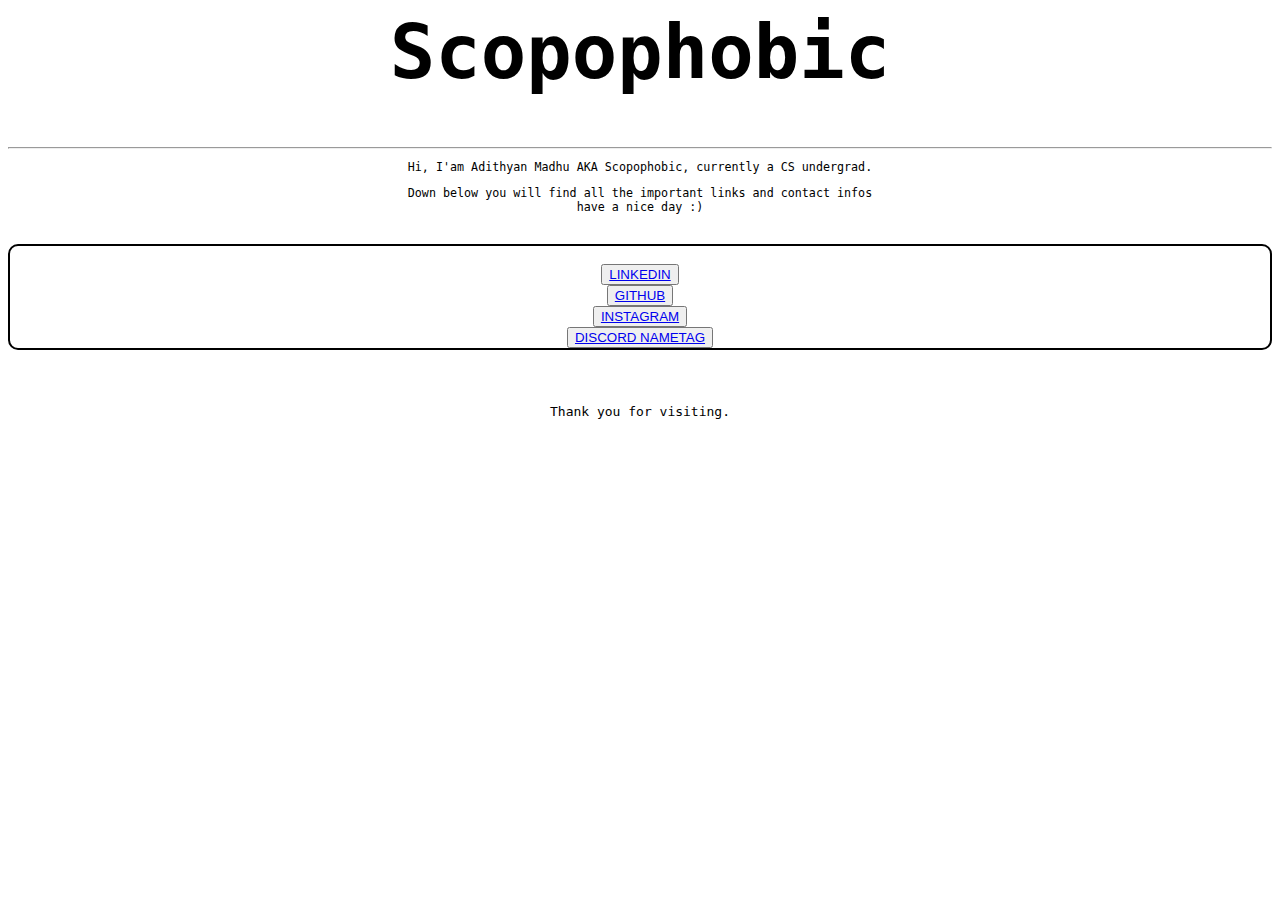
<file: index.html>
<html lang="en">
  <head>
    <meta charset="UTF-8" />
    <meta http-equiv="X-UA-Compatible" content="IE=edge" />
    <meta name="viewport" content="width=device-width, initial-scale=1.0" />
    <!-- CSS only -->
    <link
      href="https://cdn.jsdelivr.net/npm/bootstrap@5.2.0-beta1/dist/css/bootstrap.min.css"
      rel="stylesheet"
      integrity="sha384-0evHe/X+R7YkIZDRvuzKMRqM+OrBnVFBL6DOitfPri4tjfHxaWutUpFmBp4vmVor"
      crossorigin="anonymous"
    />
    <!-- JavaScript Bundle with Popper -->
    <script
      src="https://cdn.jsdelivr.net/npm/bootstrap@5.2.0-beta1/dist/js/bootstrap.bundle.min.js"
      integrity="sha384-pprn3073KE6tl6bjs2QrFaJGz5/SUsLqktiwsUTF55Jfv3qYSDhgCecCxMW52nD2"
      crossorigin="anonymous"
    ></script>
    <title>scopo-link</title>
    <link rel="stylesheet" href="style.css" />

    <link
      rel="preconnect"
      href="https://fonts.googleapis.com"
      crossorigin="true"
    />
    <link rel="preconnect" href="https://fonts.gstatic.com" />
    <link
      rel="stylesheet"
      href="https://fonts.googleapis.com/css2?family=Mulish:wght@200;300;400;500;600;700;800;900&amp;display=swa"
    />

    <style>
      .shee {
        display: flex;
        justify-content: center;
        border: 2px black solid;
        border-radius: 10px;
      }

      .footer {
        display: flex;
        justify-content: center;
        font-family: monospace;
      }
    </style>
  </head>
  <body data-new-gr-c-s-check-loaded="14.1064.0" data-gr-ext-installed="">
    <div class="container">
      <div
        class="row"
        style="text-align: center; font-size: 100%; font-family: monospace"
      >
        <div class="col-md-12">
          <h1 style="font-size: 2cm">Scopophobic</h1>
          <hr />
        </div>
      </div>
      <div
        class="row"
        style="text-align: center; font-family: monospace; font-size: 90%"
      >
        <div class="col-md-12" style="font-size: 100%">
          <p>
            Hi, I'am Adithyan Madhu AKA Scopophobic, currently a CS undergrad.
          </p>
          <p>
            Down below you will find all the important links and contact infos
            <br />
            have a nice day :)
          </p>
        </div>
      </div>
      <!-- <br /> -->

      <br />
      <div class="row"></div>
      <div class="row" style="text-align: center">
        <div class="col-md-3"></div>
        <div class="col-md-6">
          <div class="shee">
            <div class="bg-pink">
              <br />
              <button style="text-align: center" class="btn default">
                <a
                  class="link"
                  target="blank"
                  href="https://www.linkedin.com/in/adithyanmadhu/"
                  >LINKEDIN</a
                >
              </button>
              <br />
              <button class="btn default m-4">
                <a
                  class="link"
                  target="blank"
                  href="https://github.com/scopophobic"
                  >GITHUB</a
                >
              </button>
              <br />
              <button style="text-align: center" class="btn default">
                <a
                  class="link"
                  target="blank"
                  href="https://www.instagram.com/sc0pophobic/"
                  >INSTAGRAM</a
                >
              </button>
              <br />
              <button style="align-items: center" class="btn default m-4">
                <a class="link" target="blank" href="discord_nametag.html"
                  >DISCORD NAMETAG</a
                >
              </button>
            </div>
          </div>
          <div class="col-md-3"></div>
        </div>
      </div>
      <br /><br /><br />
      <div class="footer">Thank you for visiting.</div>
    </div>

    <!-- Code injected by live-server -->
    <script type="text/javascript">
      // <![CDATA[  <-- For SVG support
      if ("WebSocket" in window) {
        (function () {
          function refreshCSS() {
            var sheets = [].slice.call(document.getElementsByTagName("link"));
            var head = document.getElementsByTagName("head")[0];
            for (var i = 0; i < sheets.length; ++i) {
              var elem = sheets[i];
              var parent = elem.parentElement || head;
              parent.removeChild(elem);
              var rel = elem.rel;
              if (
                (elem.href && typeof rel != "string") ||
                rel.length == 0 ||
                rel.toLowerCase() == "stylesheet"
              ) {
                var url = elem.href.replace(/(&|\?)_cacheOverride=\d+/, "");
                elem.href =
                  url +
                  (url.indexOf("?") >= 0 ? "&" : "?") +
                  "_cacheOverride=" +
                  new Date().valueOf();
              }
              parent.appendChild(elem);
            }
          }
          var protocol =
            window.location.protocol === "http:" ? "ws://" : "wss://";
          var address =
            protocol + window.location.host + window.location.pathname + "/ws";
          var socket = new WebSocket(address);
          socket.onmessage = function (msg) {
            if (msg.data == "reload") window.location.reload();
            else if (msg.data == "refreshcss") refreshCSS();
          };
          if (
            sessionStorage &&
            !sessionStorage.getItem("IsThisFirstTime_Log_From_LiveServer")
          ) {
            console.log("Live reload enabled.");
            sessionStorage.setItem("IsThisFirstTime_Log_From_LiveServer", true);
          }
        })();
      } else {
        console.error(
          "Upgrade your browser. This Browser is NOT supported WebSocket for Live-Reloading."
        );
      }
      // ]]>
    </script>

    <div id="forest-ext-shadow-host"></div>
  </body>
  <grammarly-desktop-integration
    data-grammarly-shadow-root="true"
  ></grammarly-desktop-integration>
</html>
</file>
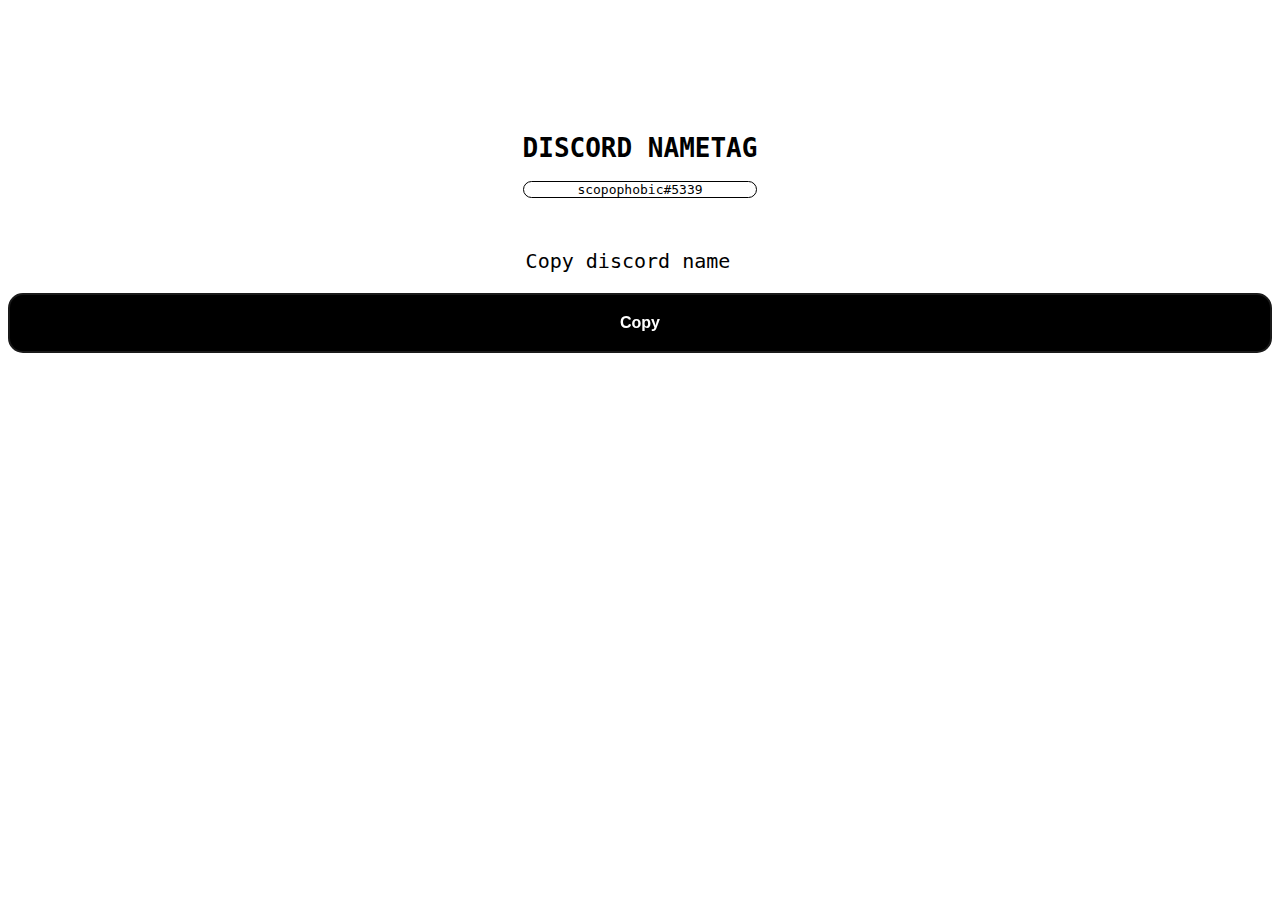
<file: discord_nametag.html>
<!DOCTYPE html>
<html lang="en">
  <head>
    <meta charset="UTF-8" />
    <meta http-equiv="X-UA-Compatible" content="IE=edge" />
    <meta name="viewport" content="width=device-width, initial-scale=1.0" />
    <title>discord name</title>

    <style>
      #textbox {
        width: 40vw;
        height: 30vh;
        position: absolute;
        margin-left: 50px;
        margin-top: 20px;
      }
      
      

/* CSS */
.button-27 {
  appearance: none;
  background-color: #000000;
  border: 2px solid #1A1A1A;
  border-radius: 15px;
  box-sizing: border-box;
  color: #FFFFFF;
  cursor: pointer;
  display: inline-block;
  font-family: Roobert,-apple-system,BlinkMacSystemFont,"Segoe UI",Helvetica,Arial,sans-serif,"Apple Color Emoji","Segoe UI Emoji","Segoe UI Symbol";
  font-size: 16px;
  font-weight: 600;
  line-height: normal;
  margin: 0;
  min-height: 60px;
  min-width: 0;
  outline: none;
  padding: 16px 24px;
  text-align: center;
  text-decoration: none;
  transition: all 300ms cubic-bezier(.23, 1, 0.32, 1);
  user-select: none;
  -webkit-user-select: none;
  touch-action: manipulation;
  width: 100%;
  will-change: transform;
}

.button-27:disabled {
  pointer-events: none;
}

.button-27:hover {
  box-shadow: rgba(0, 0, 0, 0.25) 0 8px 15px;
  transform: translateY(-2px);
}

.button-27:active {
  box-shadow: none;
  transform: translateY(0);
}



      #sample {
        width: 70vw;
        margin: 50px;
        background-color: rgb(0, 0, 0);
        color: white;
        padding: 20px;
        font-size: x-large;
        position: absolute;
      }

      .contain {
        display: flex;
        justify-content: center;
        height: max-content;
      }
    </style>
  </head>
  <body>
      <br><br><br><br><br><br>
    <div class="contain">
        
        
      <div class=title>
          <h1 style="font-family: monospace;"">DISCORD NAMETAG</h1>
          <p style="text-align: center; font-family: monospace; border: 1px black solid; border-radius: 1cm;"> scopophobic#5339 </p>
        </div>
      </div>
      <br>
      <pre style="font-family: monospace; font-size: 20px; text-align: center;">Copy discord name  </pre>
      
      <div class="row">
          <div class="col-md-5">
        <button class="button-27" onclick="copyText()">Copy</button>
      </div>
    </div>
      
      
    </div>
      <script>
        function copyText() {
          /* Copy text into clipboard */
          navigator.clipboard.writeText(
            "scopophobic#5339"
          );
        }
      </script>
    </div>
  </body>
</html>

<!-- HTML !-->
</file>
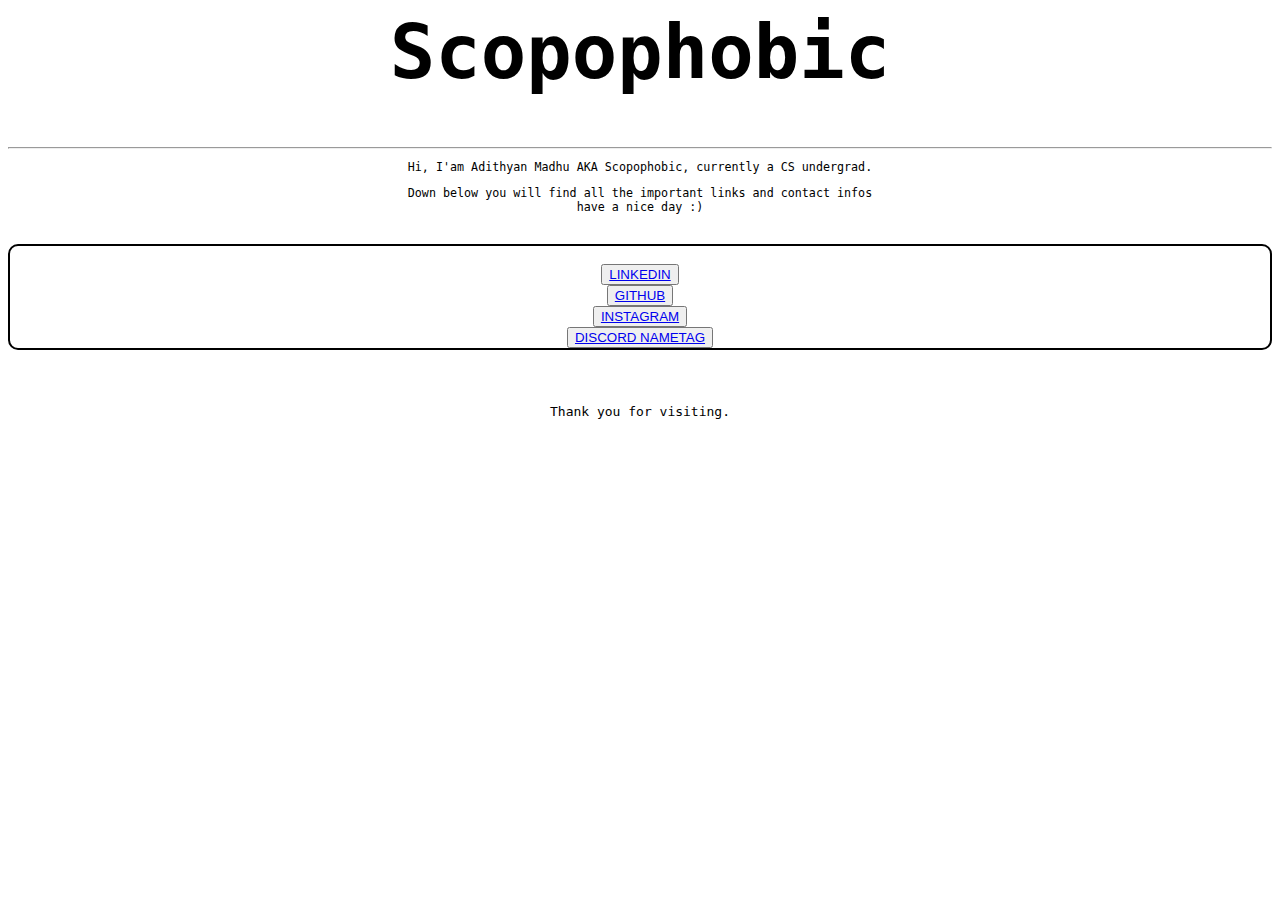
<file: MAinpage.html>
<html lang="en">
  <head>
    <meta charset="UTF-8" />
    <meta http-equiv="X-UA-Compatible" content="IE=edge" />
    <meta name="viewport" content="width=device-width, initial-scale=1.0" />
    <!-- CSS only -->
    <link
      href="https://cdn.jsdelivr.net/npm/bootstrap@5.2.0-beta1/dist/css/bootstrap.min.css"
      rel="stylesheet"
      integrity="sha384-0evHe/X+R7YkIZDRvuzKMRqM+OrBnVFBL6DOitfPri4tjfHxaWutUpFmBp4vmVor"
      crossorigin="anonymous"
    />
    <!-- JavaScript Bundle with Popper -->
    <script
      src="https://cdn.jsdelivr.net/npm/bootstrap@5.2.0-beta1/dist/js/bootstrap.bundle.min.js"
      integrity="sha384-pprn3073KE6tl6bjs2QrFaJGz5/SUsLqktiwsUTF55Jfv3qYSDhgCecCxMW52nD2"
      crossorigin="anonymous"
    ></script>
    <title>Port To Adithyan</title>
    <link rel="stylesheet" href="style.css" />

    <link
      rel="preconnect"
      href="https://fonts.googleapis.com"
      crossorigin="true"
    />
    <link rel="preconnect" href="https://fonts.gstatic.com" />
    <link
      rel="stylesheet"
      href="https://fonts.googleapis.com/css2?family=Mulish:wght@200;300;400;500;600;700;800;900&amp;display=swa"
    />

    <style>
      .shee {
        display: flex;
        justify-content: center;
        border: 2px black solid;
        border-radius: 10px;
      }

      .footer {
        display: flex;
        justify-content: center;
        font-family: monospace;
      }
    </style>
  </head>
  <body data-new-gr-c-s-check-loaded="14.1064.0" data-gr-ext-installed="">
    <div class="container">
      <div
        class="row"
        style="text-align: center; font-size: 100%; font-family: monospace"
      >
        <div class="col-md-12">
          <h1 style="font-size: 2cm">Scopophobic</h1>
          <hr />
        </div>
      </div>
      <div
        class="row"
        style="text-align: center; font-family: monospace; font-size: 90%"
      >
        <div class="col-md-12" style="font-size: 100%">
          <p>
            Hi, I'am Adithyan Madhu AKA Scopophobic, currently a CS undergrad.
          </p>
          <p>
            Down below you will find all the important links and contact infos
            <br />
            have a nice day :)
          </p>
        </div>
      </div>
      <!-- <br /> -->

      <br />
      <div class="row"></div>
      <div class="row" style="text-align: center">
        <div class="col-md-3"></div>
        <div class="col-md-6">
          <div class="shee">
            <div class="bg-pink">
              <br />
              <button style="text-align: center" class="btn default">
                <a
                  class="link"
                  target="blank"
                  href="https://www.linkedin.com/in/adithyanmadhu/"
                  >LINKEDIN</a
                >
              </button>
              <br />
              <button class="btn default m-4">
                <a
                  class="link"
                  target="blank"
                  href="https://github.com/scopophobic"
                  >GITHUB</a
                >
              </button>
              <br />
              <button style="text-align: center" class="btn default">
                <a
                  class="link"
                  target="blank"
                  href="https://www.linkedin.com/in/adithyanmadhu/"
                  >INSTAGRAM</a
                >
              </button>
              <br />
              <button style="align-items: center" class="btn default m-4">
                <a class="link" target="blank" href="discord_nametag.html"
                  >DISCORD NAMETAG</a
                >
              </button>
            </div>
          </div>
          <div class="col-md-3"></div>
        </div>
      </div>
      <br /><br /><br />
      <div class="footer">Thank you for visiting.</div>
    </div>

    <!-- Code injected by live-server -->
    <script type="text/javascript">
      // <![CDATA[  <-- For SVG support
      if ("WebSocket" in window) {
        (function () {
          function refreshCSS() {
            var sheets = [].slice.call(document.getElementsByTagName("link"));
            var head = document.getElementsByTagName("head")[0];
            for (var i = 0; i < sheets.length; ++i) {
              var elem = sheets[i];
              var parent = elem.parentElement || head;
              parent.removeChild(elem);
              var rel = elem.rel;
              if (
                (elem.href && typeof rel != "string") ||
                rel.length == 0 ||
                rel.toLowerCase() == "stylesheet"
              ) {
                var url = elem.href.replace(/(&|\?)_cacheOverride=\d+/, "");
                elem.href =
                  url +
                  (url.indexOf("?") >= 0 ? "&" : "?") +
                  "_cacheOverride=" +
                  new Date().valueOf();
              }
              parent.appendChild(elem);
            }
          }
          var protocol =
            window.location.protocol === "http:" ? "ws://" : "wss://";
          var address =
            protocol + window.location.host + window.location.pathname + "/ws";
          var socket = new WebSocket(address);
          socket.onmessage = function (msg) {
            if (msg.data == "reload") window.location.reload();
            else if (msg.data == "refreshcss") refreshCSS();
          };
          if (
            sessionStorage &&
            !sessionStorage.getItem("IsThisFirstTime_Log_From_LiveServer")
          ) {
            console.log("Live reload enabled.");
            sessionStorage.setItem("IsThisFirstTime_Log_From_LiveServer", true);
          }
        })();
      } else {
        console.error(
          "Upgrade your browser. This Browser is NOT supported WebSocket for Live-Reloading."
        );
      }
      // ]]>
    </script>

    <div id="forest-ext-shadow-host"></div>
  </body>
  <grammarly-desktop-integration
    data-grammarly-shadow-root="true"
  ></grammarly-desktop-integration>
</html>
</file>
<file: style.css>
.fcontainer {
  display: flex;
  flex-direction: column;
  margin: 10px;
}

.links {
  flex-direction: row-reverse;
  background-color: lavender;
  border: 2px solid black;
  margin: 12px;
  height: min-content;
}

.con2 {
  display: flex;
  flex-direction: row-reverse;

  margin: 10px;
}

.title {
}

.image {
  flex-wrap: wrap;
}

.shee {
  display: flex;
  justify-content: center;
  border: 2px black solid;
  border-radius: 10px;
}
</file>
